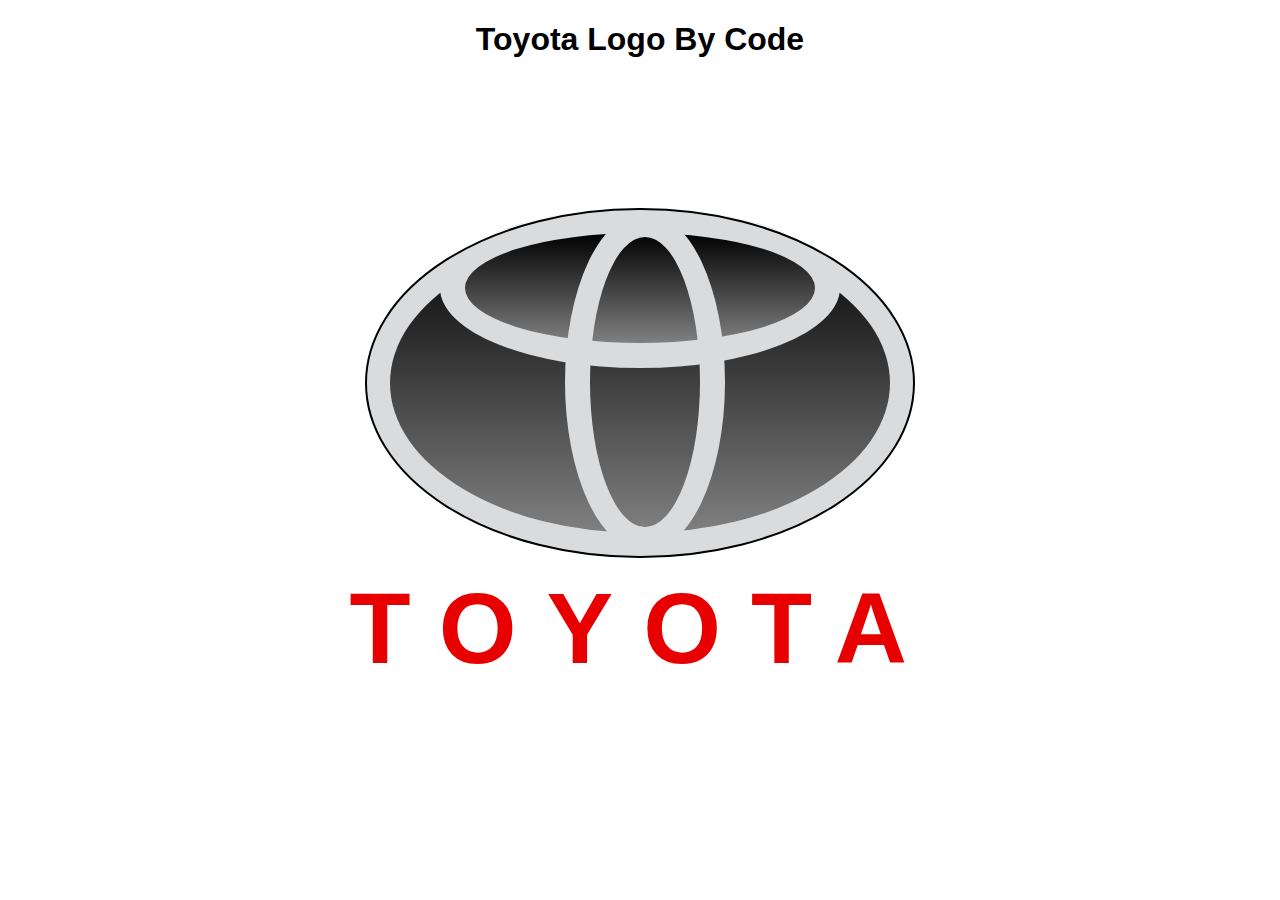
<file: index.html>
<!DOCTYPE html>
<html lang="en">
  <head>
    <link rel="stylesheet" href="inmiddle.css" />
    <meta charset="UTF-8" />
    <meta http-equiv="X-UA-Compatible" content="IE=edge" />
    <meta name="viewport" content="width=device-width, initial-scale=1.0" />
    <title>Document</title>
  </head>
  <body>
    <h1>Toyota Logo By Code</h1>
    <div class="first">
      <div class="second"></div>
      <div class="third"></div>
    </div>

    <div class="mark">toyota</div>
  </body>
</html>
</file>
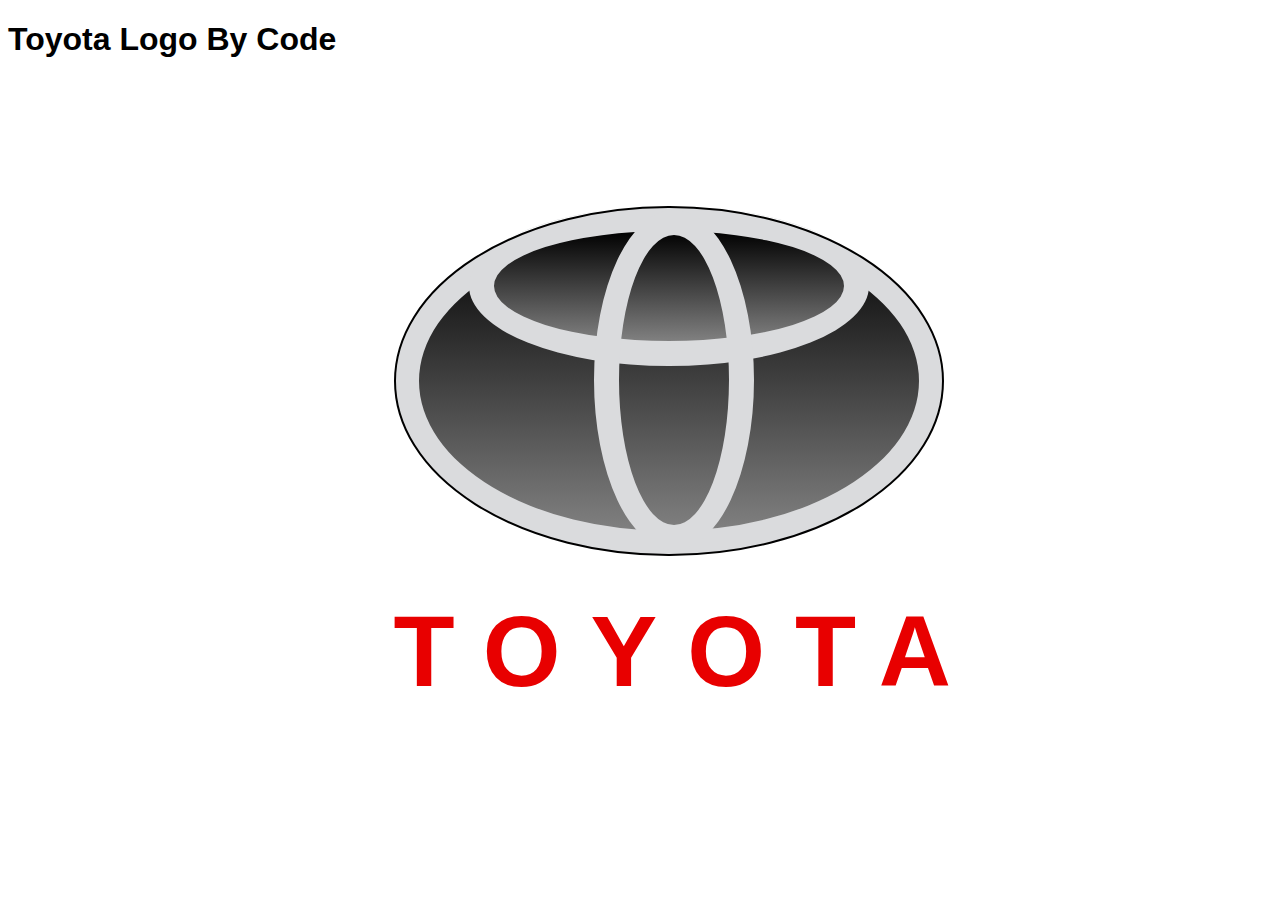
<file: firstversion.html>
<!DOCTYPE html>
<html lang="en">
  <head>
    <link rel="stylesheet" href="toyota.css" />
    <meta charset="UTF-8" />
    <meta http-equiv="X-UA-Compatible" content="IE=edge" />
    <meta name="viewport" content="width=device-width, initial-scale=1.0" />
    <title>Document</title>
  </head>
  <body>


    <h1>Toyota Logo By Code</h1>
    <div class="first">
      <div class="second"></div>
      <div class="third"></div>
    </div>

    <div class="mark">toyota</div>

    
  </body>
</html>
</file>
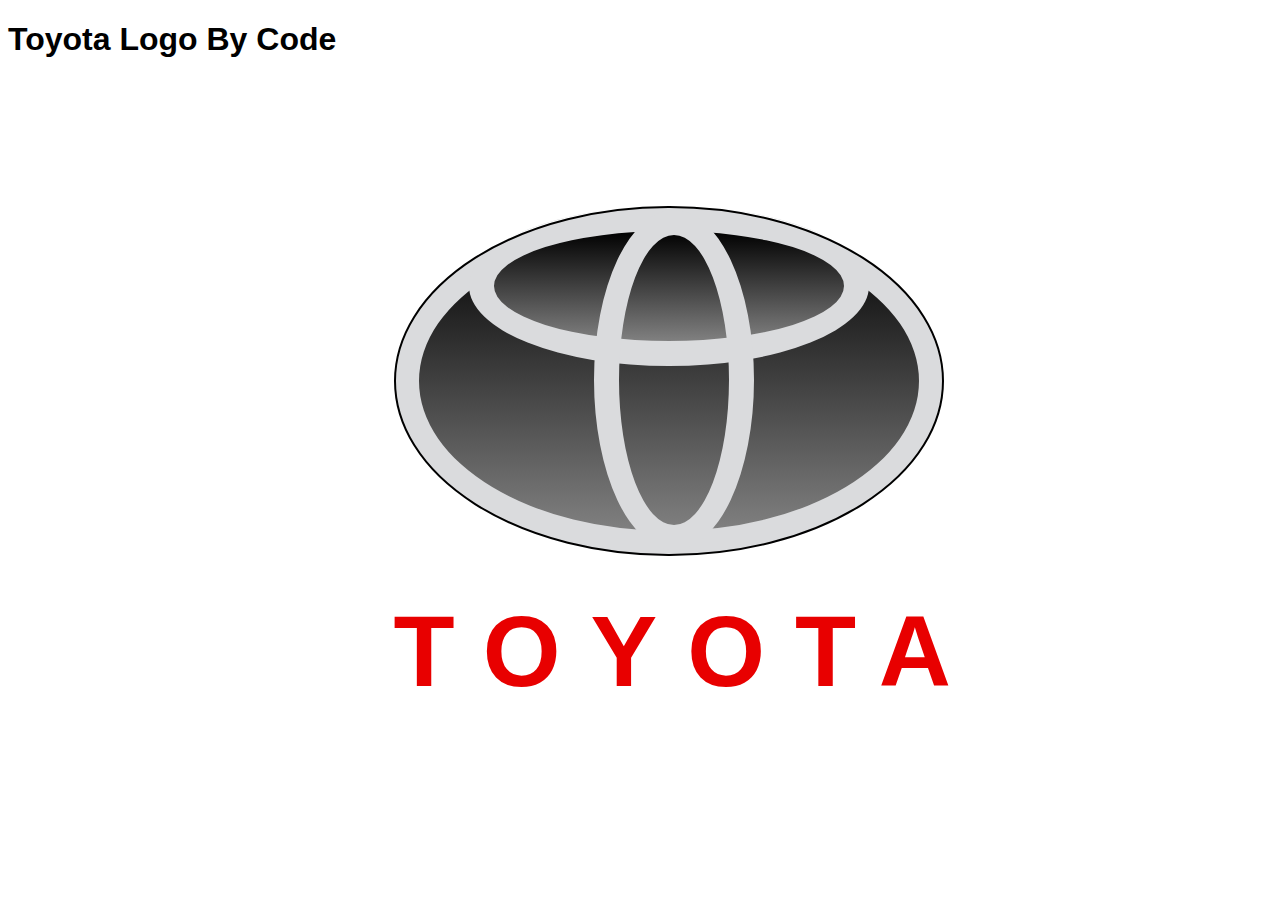
<file: toyota.html>
<!DOCTYPE html>
<html lang="en">
  <head>
    <link rel="stylesheet" href="toyota.css" />
    <meta charset="UTF-8" />
    <meta http-equiv="X-UA-Compatible" content="IE=edge" />
    <meta name="viewport" content="width=device-width, initial-scale=1.0" />
    <title>Document</title>
    <h1>Toyota Logo By Code</h1>
    <div class="first">
      <div class="second"></div>
      <div class="third"></div>
    </div>
    <div class="mark">toyota</div>
  </head>
  <body></body>
</html>
</file>
<file: inmiddle.css>
body {
  display: flex;
  flex-direction: column;
  margin: 0px;
  align-items: center;
}

h1 {
  font-family: Arial, Helvetica, sans-serif;
}

.first {
  display: inline-block;
  height: 300px;
  width: 500px;
  border-radius: 50%;
  margin-inline: 30.5%;
  margin-block-start: 10%;
  border: solid 25px #dadbdd;
  background-color: black;
  background: linear-gradient(black, grey);
  outline: auto black;
  transition: 0.15s;
}
.first:hover {
  padding: 10px;
  border: solid 25px aliceblue;
}
.first:active {
  outline: inset #e80000;
  transition: 0s 0s;
}

.second {
  display: inline-block;
  height: 110px;
  width: 350px;
  border-radius: 50%;
  margin-inline: 10%;
  margin-block-start: -5%;

  border: solid 25px #dadbdd;

  background: linear-gradient(black, grey);
}

.third {
  display: inline-block;
  height: 290px;
  width: 110px;
  border-radius: 50%;

  margin-inline: 35%;
  margin-block-start: -32%;

  border: solid 25px #dadbdd;
}
.mark {
  display: inline-block;
  color: #e80000;
  text-transform: uppercase;
  margin-inline-start: 0.5%;
  margin-block: 1%;
  margin-bottom: 50px;

  font-size: 100px;
  letter-spacing: 30px;
  /* -webkit-text-stroke: 3px black;  */
  font-weight: 600;
  font-family: Arial, Helvetica, sans-serif;
}
</file>
<file: toyota.css>
h1 {
  font-family: Arial, Helvetica, sans-serif;
}
.first {
  display: inline-block;
  height: 300px;
  width: 500px;
  border-radius: 50%;
  margin-inline: 30.5%;
  margin-block-start: 10%;
  border: solid 25px #dadbdd;
  background-color: black;
  background: linear-gradient(black, grey);
  outline: auto black;
}
.second {
  display: inline-block;
  height: 110px;
  width: 350px;
  border-radius: 50%;
  margin-inline: 10%;
  margin-block-start: -5%;
  border: solid 25px #dadbdd;
  background: linear-gradient(black, grey);


}
.third {
  display: inline-block;
  height: 290px;
  width: 110px;
  border-radius: 50%;
  margin-inline: 35%;
  margin-block-start: -32%;
  border: solid 25px #dadbdd;
}
.mark {
  display: inline-block;
  color: #e80000;
  text-transform: uppercase;
  margin-inline-start: 30.5%;
  margin-block: 3%;
  font-size: 100px;
  letter-spacing: 30px;
  /* -webkit-text-stroke: 3px black;  */
  font-weight: 600;
  font-family: Arial, Helvetica, sans-serif;
}
</file>
